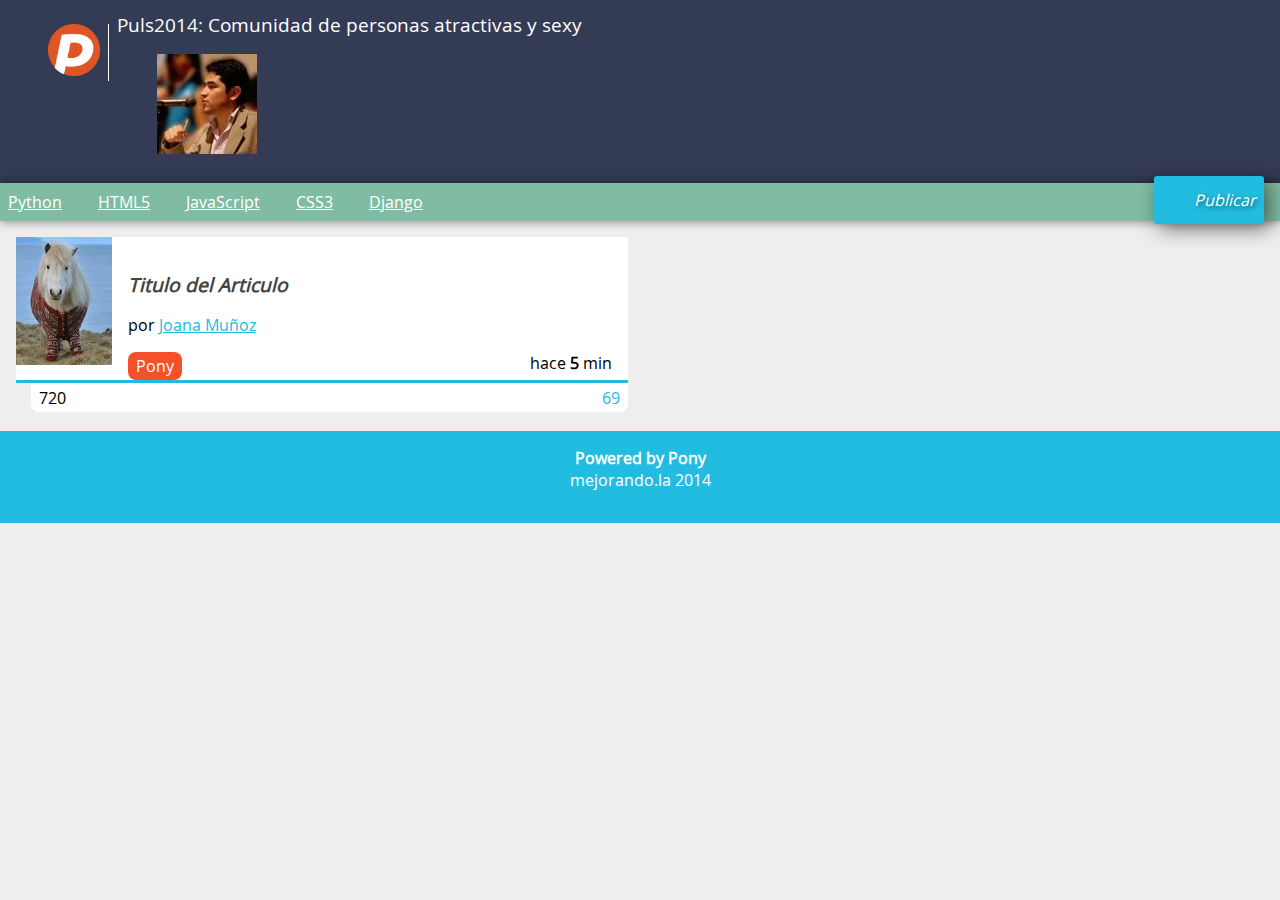
<file: Index.html>
<!DOCTYPE html>
<html lang="es">
<head>
	<meta charset="UTF-8"/>
	<meta name="description" content="Proyecto de la primera generacion del 2014 del curso Web Online"/>
	<title>Puls2014: Comunidad de Personas Atractivas y sexy</title>
	<link rel="stylesheet" href="normalize.css">
	<link rel="stylesheet" href="estilos.css">
</head>
<body>
	<header>
		<figure id="logo">
			<img src="logo.png" alt="">
		</figure>
		<h1>
			Puls2014: Comunidad de personas atractivas y sexy
		</h1>
		<figure>
			<img src="avatar.jpg" alt="">
		</figure>
	</header>
	<nav>
		<ul>
			<li><a href="#">Python</a></li>
			<li><a href="#">HTML5</a></li>
			<li><a href="#">JavaScript</a></li>
			<li><a href="#">CSS3</a></li>
			<li><a href="#">Django</a></li>
			<li id="publicar_nav">
				<a href="#">Publicar</a>
			</li>
		</ul>
	</nav>
	<section id="contenido">
		<article class="item">
			<figure class="imagen_item">
				<img src="imagen.jpg" alt="">
			</figure>
			<h2 class="titulo_item">
				<a href="#">
					Titulo del Articulo
				</a>
			</h2>
			<p class="autor">
				por <a href="#">Joana Muñoz</a>
			</p>
			<div class="datos_item">
				<a href="#" class="tag_item">Pony</a>
				<span>
					hace <strong>5</strong> min
				</span>
				
			</div>
			<div class="votacion">
				<a href="#" class="up"></a>
				720
				<a href="#" class="down"></a>
				<a href="#" class="comentarios_item">69</a>
				<a href="#" class="guardar_item"></a>
			</div>
		</article>
	</section>
	<footer>
		<p>
			<strong>Powered by Pony</strong>
		</p>
		<p>
			mejorando.la 2014
		</p>
	</footer>
	
</body>
</html>
</file>
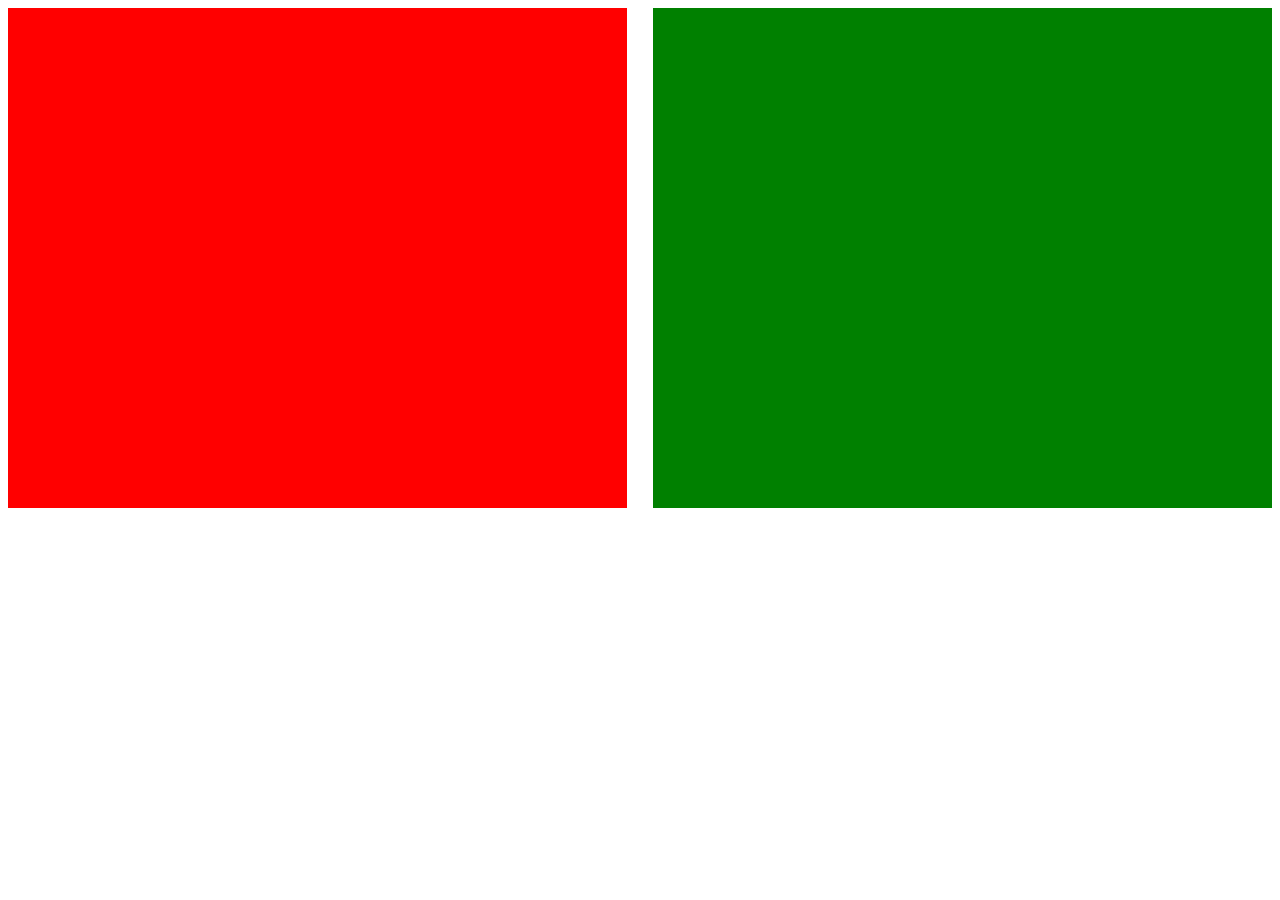
<file: prueba.html>
<!DOCTYPE html>
<html lang="en">
<head>
	<meta charset="UTF-8">
	<title>Document</title>
	<style>
		article{
			float: left;
			width: 49%;
			height: 500px;
		}

		.uno{
			margin-right: 2%;
			background: red;
		}

		.dos{
			background: green;
		}
	</style>
</head>
<body>
	<section>
		<article class="uno"></article>
		<article class="dos"></article>
	</section>

</body>
</html>
</file>
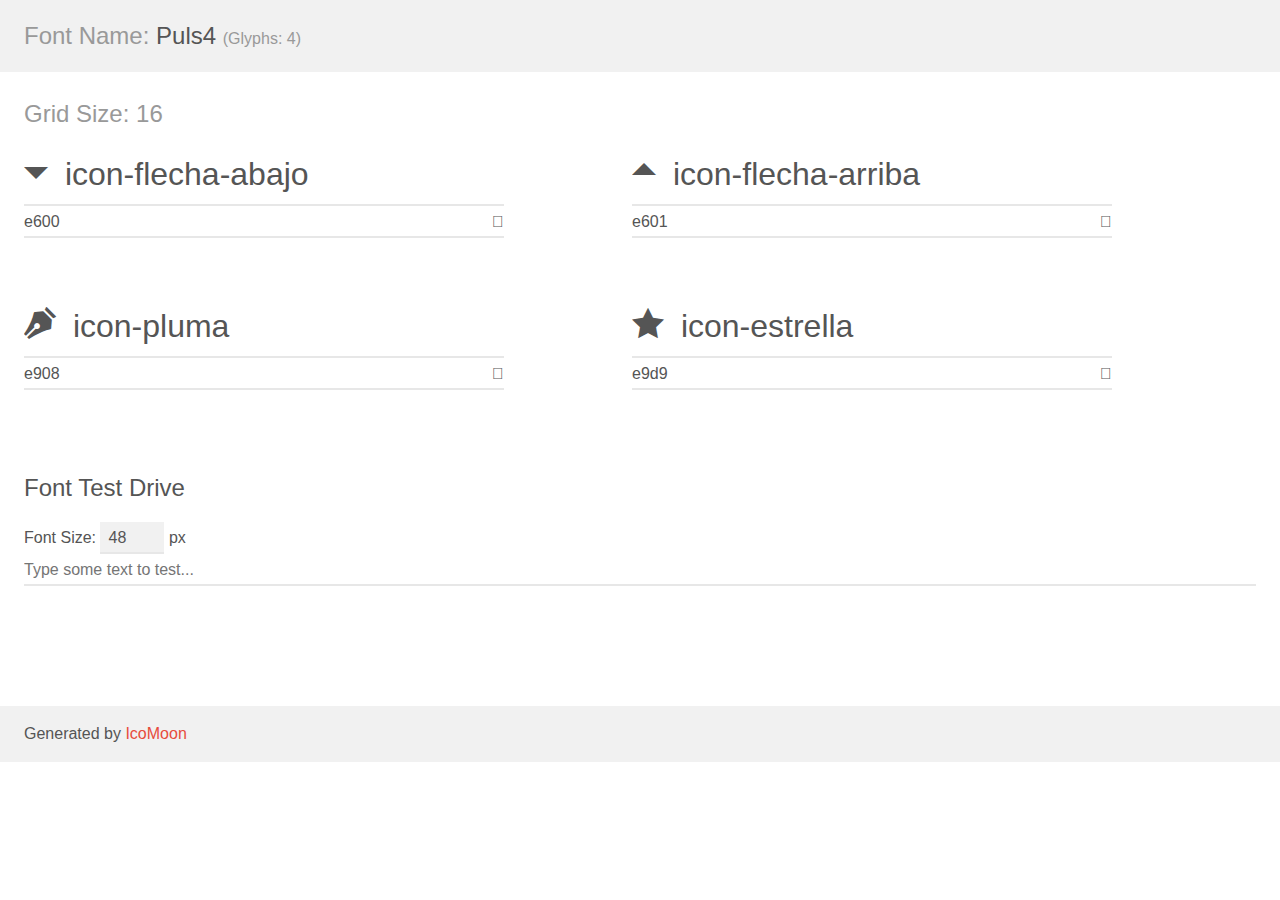
<file: Fuentes/Iconos/demo.html>
<!doctype html>
<html>
<head>
	<meta charset="utf-8">
	<title>IcoMoon Demo</title>
	<meta name="description" content="An Icon Font Generated By IcoMoon.io">
	<meta name="viewport" content="width=device-width">
	<link rel="stylesheet" href="demo-files/demo.css">
	<link rel="stylesheet" href="style.css"></head>
<body>
	<div class="bgc1 clearfix">
		<h1 class="mhmm mvm"><span class="fgc1">Font Name:</span> Puls4 <small class="fgc1">(Glyphs:&nbsp;4)</small></h1>
	</div>
	<div class="clearfix mhl ptl">
		<h1 class="mvm mtn fgc1">Grid Size: 16</h1>
		<div class="glyph fs1">
			<div class="clearfix bshadow0 pbs">
				<span class="icon-flecha-abajo"></span><span class="mls"> icon-flecha-abajo</span>
			</div>
			<fieldset class="fs0 size1of1 clearfix hidden-false">
				<input type="text" readonly value="e600" class="unit size1of2" />
				<input type="text" maxlength="1" readonly value="&#xe600;" class="unitRight size1of2 talign-right" />
			</fieldset>
			<div class="fs0 bshadow0 clearfix hidden-true">
				<span class="unit pvs fgc1">liga: </span>
				<input type="text" readonly value="" class="liga unitRight" />
			</div>
		</div>
		<div class="glyph fs1">
			<div class="clearfix bshadow0 pbs">
				<span class="icon-flecha-arriba"></span><span class="mls"> icon-flecha-arriba</span>
			</div>
			<fieldset class="fs0 size1of1 clearfix hidden-false">
				<input type="text" readonly value="e601" class="unit size1of2" />
				<input type="text" maxlength="1" readonly value="&#xe601;" class="unitRight size1of2 talign-right" />
			</fieldset>
			<div class="fs0 bshadow0 clearfix hidden-true">
				<span class="unit pvs fgc1">liga: </span>
				<input type="text" readonly value="" class="liga unitRight" />
			</div>
		</div>
		<div class="glyph fs1">
			<div class="clearfix bshadow0 pbs">
				<span class="icon-pluma"></span><span class="mls"> icon-pluma</span>
			</div>
			<fieldset class="fs0 size1of1 clearfix hidden-false">
				<input type="text" readonly value="e908" class="unit size1of2" />
				<input type="text" maxlength="1" readonly value="&#xe908;" class="unitRight size1of2 talign-right" />
			</fieldset>
			<div class="fs0 bshadow0 clearfix hidden-true">
				<span class="unit pvs fgc1">liga: </span>
				<input type="text" readonly value="pen, write3" class="liga unitRight" />
			</div>
		</div>
		<div class="glyph fs1">
			<div class="clearfix bshadow0 pbs">
				<span class="icon-estrella"></span><span class="mls"> icon-estrella</span>
			</div>
			<fieldset class="fs0 size1of1 clearfix hidden-false">
				<input type="text" readonly value="e9d9" class="unit size1of2" />
				<input type="text" maxlength="1" readonly value="&#xe9d9;" class="unitRight size1of2 talign-right" />
			</fieldset>
			<div class="fs0 bshadow0 clearfix hidden-true">
				<span class="unit pvs fgc1">liga: </span>
				<input type="text" readonly value="star-full, rate3" class="liga unitRight" />
			</div>
		</div>
	</div>

	<!--[if gt IE 8]><!-->
	<div class="mhl clearfix mbl">
		<h1>Font Test Drive</h1>
		<label>
			Font Size: <input id="fontSize" type="number" class="textbox0 mbm"
			min="8" value="48" />
			px
		</label>
		<input id="testText" type="text" class="phl size1of1 mvl"
		placeholder="Type some text to test..." value=""/>
		</label>
		<div id="testDrive" class="icon-">&nbsp;
		</div>
	</div>
	<!--<![endif]-->
	<div class="bgc1 clearfix">
		<p class="mhl">Generated by <a href="https://icomoon.io/app">IcoMoon</a></p>
	</div>

	<script src="demo-files/demo.js"></script>
</body>
</html>
</file>
<file: estilos.css>
@font-face {
    font-family: 'open_sansregular';
    src: url('Fuentes/OpenSans-Regular-webfont.eot');
    src: url('Fuentes/OpenSans-Regular-webfont.eot?#iefix') format('embedded-opentype'),
         url('Fuentes/OpenSans-Regular-webfont.woff') format('woff'),
         url('Fuentes/OpenSans-Regular-webfont.ttf') format('truetype'),
         url('Fuentes/OpenSans-Regular-webfont.svg#open_sansregular') format('svg');
    font-weight: normal;
    font-style: normal;

}

@font-face {
	font-family: 'Puls4';
	src:url('Fuentes/Puls4.eot?-ysh99c');
	src:url('Fuentes/Puls4.eot?#iefix-ysh99c') format('embedded-opentype'),
		url('Fuentes/Puls4.woff?-ysh99c') format('woff'),
		url('Fuentes/Puls4.ttf?-ysh99c') format('truetype'),
		url('Fuentes/Puls4.svg?-ysh99c#Puls4') format('svg');
	font-weight: normal;
	font-style: normal;
}

[class^="icon-"], [class*=" icon-"] {
	font-family: 'Puls4';
	speak: none;
	font-style: normal;
	font-weight: normal;
	font-variant: normal;
	text-transform: none;
	line-height: 1;

	/* Better Font Rendering =========== */
	-webkit-font-smoothing: antialiased;
	-moz-osx-font-smoothing: grayscale;
}

.icon-flecha-abajo:before {
	content: "\e600";
	color: #dd4f24;
}
.icon-flecha-arriba:before {
	content: "\e601";
	color: green;
}
.icon-pluma:before {
	content: "\e908";
	margin-right: 0.8em;
}
.icon-estrella:before {
	content: "\e9d9";
	color: #ffbe2c;
	margin-left: 0.4em;
	position: relative;
	top: 0.1em;
}



a{
	color:#22bce0;
}
aside{
	display: none;
}
body{
	background: #eeeeee;
	font-family: "open_sansregular";
	font-size: 16px;
}
footer{
	background: #22bce0;
	color: white;
	text-align: center;
	padding: 1em; 
}

footer p:first-child{
	margin: 0;
}
footer p:last-child{
	margin-top: 0;
}
header{
	background: #343b54;
	color: white;
	padding: 0.5em;
	overflow: hidden;
}

header h1{
	font-size: 1.2em;
	font-weight: normal;
	margin: 0.2em 70px 0 0;
}
header figure{
	float: left;
}
header #avatar{
	margin: 0.5em 0.5em 0 0;
	position: absolute;
	top: 0;
	right: 0;
}
header #avatar img{
	border-radius: 50%;
	width: 55px;
}

header #logo{
	border-right: 1px solid white;
	margin-right: 0.5em;
	padding-right: 0.5em;
}
header #logo img{
	width: 52px;
	-webkit-transition: all .25s ease-in;
	   -moz-transition: all .25s ease-in;
	    -ms-transition: all .25s ease-in;
	     -o-transition: all .25s ease-in;
	        transition: all .25s ease-in;
}

header #logo img:hover{
	-webkit-transform: rotate(360deg);
	   -moz-transform: rotate(360deg);
	    -ms-transform: rotate(360deg);
	     -o-transform: rotate(360deg);
	        transform: rotate(360deg);	
}
nav{
	background: #80BCA3;
	box-shadow: rgba(0,0,0,0.5) 0px 0px 10px; 
	padding: 0 6em 0 0;
	position: relative;	
}

nav ul{
	list-style: none;
	margin: 0;
	padding: 0;
}
nav ul #publicar_nav{
	position: absolute;
	top: -0.4em;
	right: 0;
}

nav ul #publicar_nav a{
	background: #22bce0;
	border-radius: 0.2em;
	box-shadow: rgba(0,0,0,0.5) 5px 5px 20px;
	padding: 0.8em 0.5em 0.8em 2.5em;
	text-decoration: none;
	font-style: italic;
	text-shadow: rgba(0,0,0,0.5) 2px 2px 5px;
}

nav ul #publicar_nav a:before{
	position: absolute;
	top: 0.7em;
	left: 0.5em;
}

nav ul #publicar_nav a:hover:before{
	top: 0.5em;
	font-size: 1.2em;
}

nav ul li{
	display: inline-block;
	margin:  0 1em 0 0;
	-webkit-transition: all .25s;
	   -moz-transition: all .25s;
	    -ms-transition: all .25s;
	     -o-transition: all .25s;
	        transition: all .25s;
}

nav ul li:hover{
	background: #343b54;
}
nav ul li a{
	color: white;
	display: block;
	padding: 0.5em 0.5em;

}


#contenido{
	margin: 1em;
}

#contenido .item{
	background: white;
	border-bottom: 3px solid #22bce0;
	margin-bottom: 2em;
	min-height: 128px;
	position: relative;
}
#contenido .item .autor_item{
	color: #AAA;
}
#contenido .item .datos_item{
	margin: 1em 1em 0 0;
	text-align: right;
}
#contenido .item .datos_item .fecha_item{
	color: #AAA;
}
#contenido .item .datos_item .tag_item{
	background: #f4502a;
	border-radius: 0.5em;
	color: white;
	float: left;
	display: inline-block;
	padding: 0.2em 0.5em;
	text-decoration: none;
}

#contenido .item .imagen_item{
	float: left;
	margin: 0 1em 0 0;
}
#contenido .item .imagen_item img{
	width: 96px;
}

#contenido .item .titulo_item{
	font-size: 1.2em;
	font-style: italic;
	padding: 1em 1em 0 0; 
}

#contenido .item .titulo_item a{
	color: #444;
	text-decoration: none;
}

#contenido .item .votacion{
	background: white;
	border-radius: 0 0 0.5em 0.5em;
	left: 2.5%;
	margin-top: 3px;
	padding: 0.2em 0.5em;
	position: absolute;
	top: 100%;
	width: 95%;
}

#contenido .item .votacion a{
	text-decoration: none;
}
#contenido .item .votacion .guardar_item,
#contenido .item .votacion .comentarios_item
{
	float: right;
}

.formulario 
{
	padding: 1em;
	text-align: right;
}
.formulario input
{
	border: 1px solid #888;
	border-radius: 0.4em;
	padding:  0.2em 0.6em;	
}
.formulario input[type="submit"]
{
	background: #22bce0;
	border-color: #22bce0;
	border-radius: 0.2em;
	box-shadow: rgba(0,0,0,0.5) 5px 5px 20px;
	color: white;
	font-style: italic;
	text-decoration: none;
	text-shadow: rgba(0,0,0,0.5) 2px 2px 5px;
}




@media screen and (min-width: 800px){
	
	#contenido{
		overflow: hidden;
	}
	#contenido .item{
		float: left;
		width: 49%;
	}
	#contenido .item:nth-child(odd){
		margin-right: 2%;
	}
}

@media screen and (min-width: 1000px){
	aside{
		display: block;
		float: right;
		margin-left: 1em;
		width: 20%;
	}
	video{
		width: 100%;
	}
}
</file>
<file: Fuentes/Iconos/demo-files/demo.css>
body {
	padding: 0;
	margin: 0;
	font-family: sans-serif;
	font-size: 1em;
	line-height: 1.5;
	color: #555;
	background: #fff;
}
h1 {
	font-size: 1.5em;
	font-weight: normal;
}
small {
	font-size: .66666667em;
}
a {
	color: #e74c3c;
	text-decoration: none;
}
a:hover, a:focus {
	box-shadow: 0 1px #e74c3c;
}
.bshadow0, input {
	box-shadow: inset 0 -2px #e7e7e7;
}
input:hover {
	box-shadow: inset 0 -2px #ccc;
}
input, fieldset {
	font-size: 1em;
	margin: 0;
	padding: 0;
	border: 0;
}
input {
	color: inherit;
	line-height: 1.5;
	height: 1.5em;
	padding: .25em 0;
}
input:focus {
	outline: none;
	box-shadow: inset 0 -2px #449fdb;
}
.glyph {
	font-size: 16px;
	width: 15em;
	padding-bottom: 1em;
	margin-right: 4em;
	margin-bottom: 1em;
	float: left;
	overflow: hidden;
}
.liga {
	width: 80%;
	width: calc(100% - 2.5em);
}
.talign-right {
	text-align: right;
}
.talign-center {
	text-align: center;
}
.bgc1 {
	background: #f1f1f1;
}
.fgc1 {
	color: #999;
}
.fgc0 {
	color: #000;
}
p {
	margin-top: 1em;
	margin-bottom: 1em;
}
.mvm {
	margin-top: .75em;
	margin-bottom: .75em;
}
.mtn {
	margin-top: 0;
}
.mtl, .mal {
	margin-top: 1.5em;
}
.mbl, .mal {
	margin-bottom: 1.5em;
}
.mal, .mhl {
	margin-left: 1.5em;
	margin-right: 1.5em;
}
.mhmm {
	margin-left: 1em;
	margin-right: 1em;
}
.mls {
	margin-left: .25em;
}
.ptl {
	padding-top: 1.5em;
}
.pbs, .pvs {
	padding-bottom: .25em;
}
.pvs, .pts {
	padding-top: .25em;
}
.unit {
	float: left;
}
.unitRight {
	float: right;
}
.size1of2 {
	width: 50%;
}
.size1of1 {
	width: 100%;
}
.clearfix:before, .clearfix:after {
	content: " ";
	display: table;
}
.clearfix:after {
	clear: both;
}
.hidden-true {
	display: none;
}
.textbox0 {
	width: 3em;
	background: #f1f1f1;
	padding: .25em .5em;
	line-height: 1.5;
	height: 1.5em;
}
#testDrive {
	display: block;
	padding-top: 24px;
	line-height: 1.5;
}
.fs0 {
	font-size: 16px;
}
.fs1 {
	font-size: 32px;
}
</file>
<file: Fuentes/Iconos/style.css>
@font-face {
	font-family: 'Puls4';
	src:url('fonts/Puls4.eot?-ysh99c');
	src:url('fonts/Puls4.eot?#iefix-ysh99c') format('embedded-opentype'),
		url('fonts/Puls4.woff?-ysh99c') format('woff'),
		url('fonts/Puls4.ttf?-ysh99c') format('truetype'),
		url('fonts/Puls4.svg?-ysh99c#Puls4') format('svg');
	font-weight: normal;
	font-style: normal;
}

[class^="icon-"], [class*=" icon-"] {
	font-family: 'Puls4';
	speak: none;
	font-style: normal;
	font-weight: normal;
	font-variant: normal;
	text-transform: none;
	line-height: 1;

	/* Better Font Rendering =========== */
	-webkit-font-smoothing: antialiased;
	-moz-osx-font-smoothing: grayscale;
}

.icon-flecha-abajo:before {
	content: "\e600";
}
.icon-flecha-arriba:before {
	content: "\e601";
}
.icon-pluma:before {
	content: "\e908";
}
.icon-estrella:before {
	content: "\e9d9";
}
</file>
